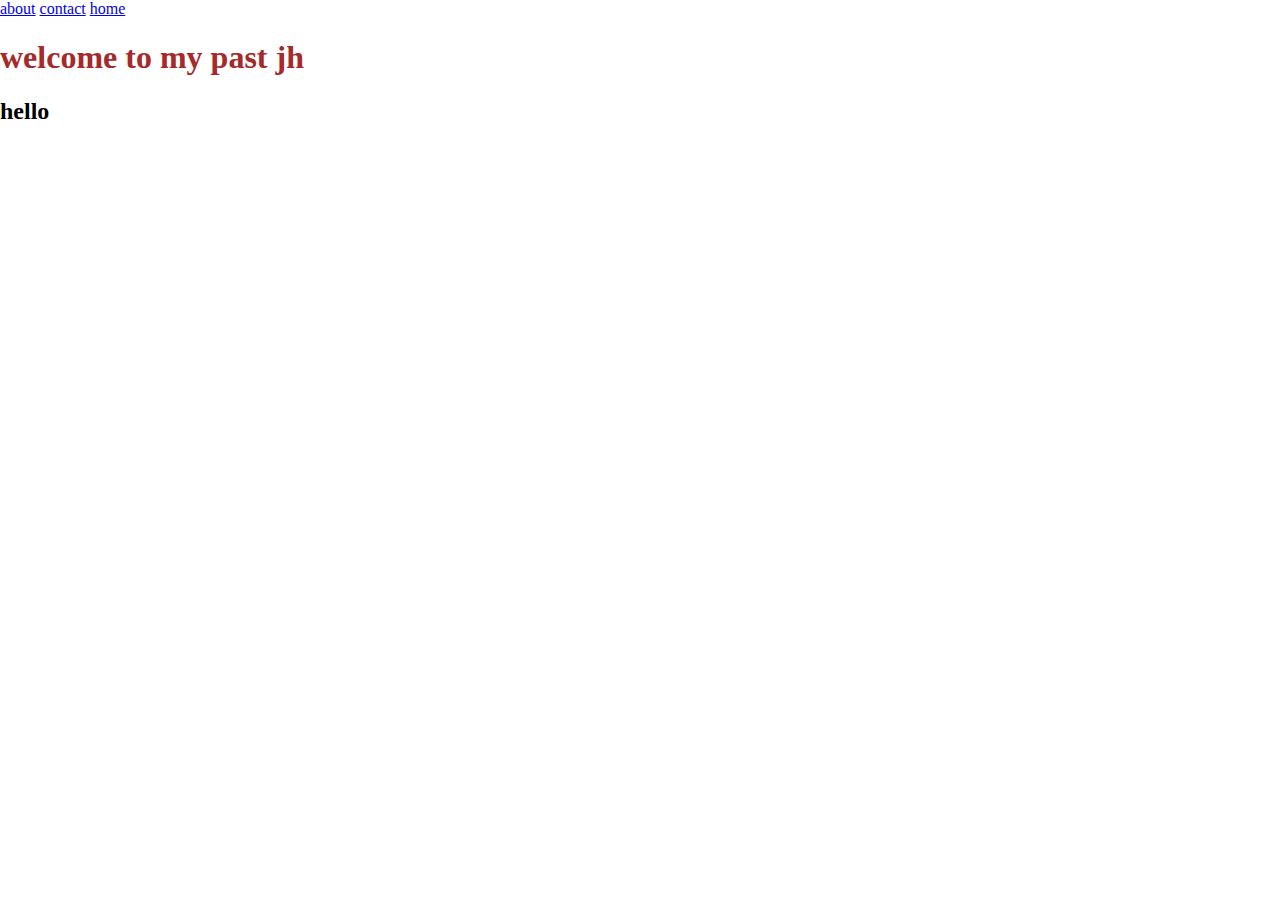
<file: index.html>
<!DOCTYPE html>
<html lang="en">
<!--     this in online -->
<head>
    <meta charset="UTF-8">
    <meta name="viewport" content="width=device-width, initial-scale=1.0">
    <title>Document</title>
    <link rel="stylesheet" href="assets/style/style.css">
    <link rel="stylesheet" href="assets/my.css">
</head>
<body>
    <nav>
        <a href="about.html">about</a>
        <a href="contact.html">contact</a>
        <a href="index.html">home</a>
    </nav>
    <h1>welcome to my past jh</h1>
    <h2>hello</h2>

</body>
</html>
</file>
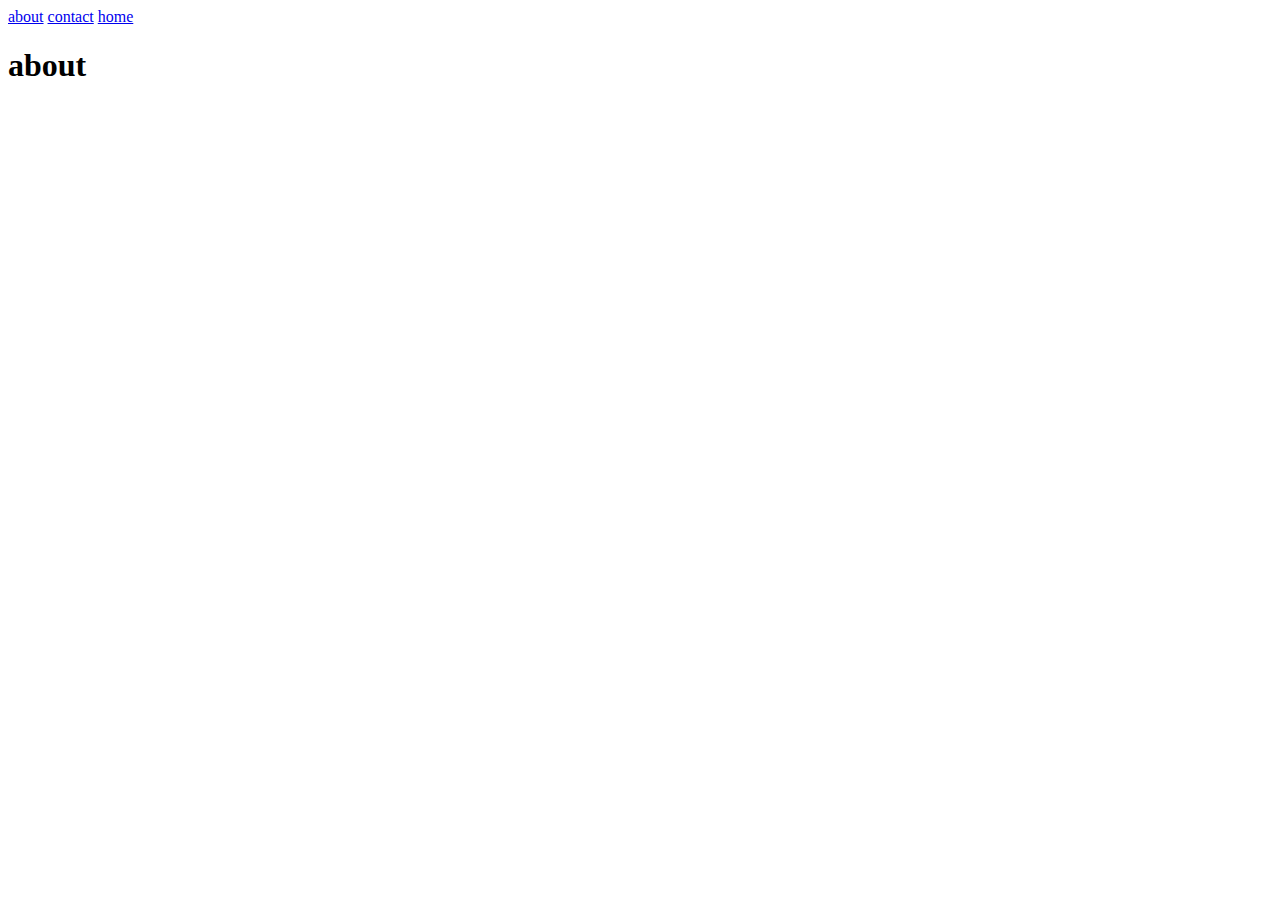
<file: about.html>
<!DOCTYPE html>
<html lang="en">
<head>
    <meta charset="UTF-8">
    <meta name="viewport" content="width=device-width, initial-scale=1.0">
    <title>Document</title>
</head>
<body>
    <nav>
        <a href="about.html">about</a>
        <a href="contact.html">contact</a>
        <a href="index.html">home</a>
    </nav>
    <h1>about</h1>
</body>
</html>
</file>
<file: assets/style/style.css>
html, body{
    height: 100%;
    margin: auto;
}
</file>
<file: assets/my.css>
h1{
    color: brown;
}
</file>
